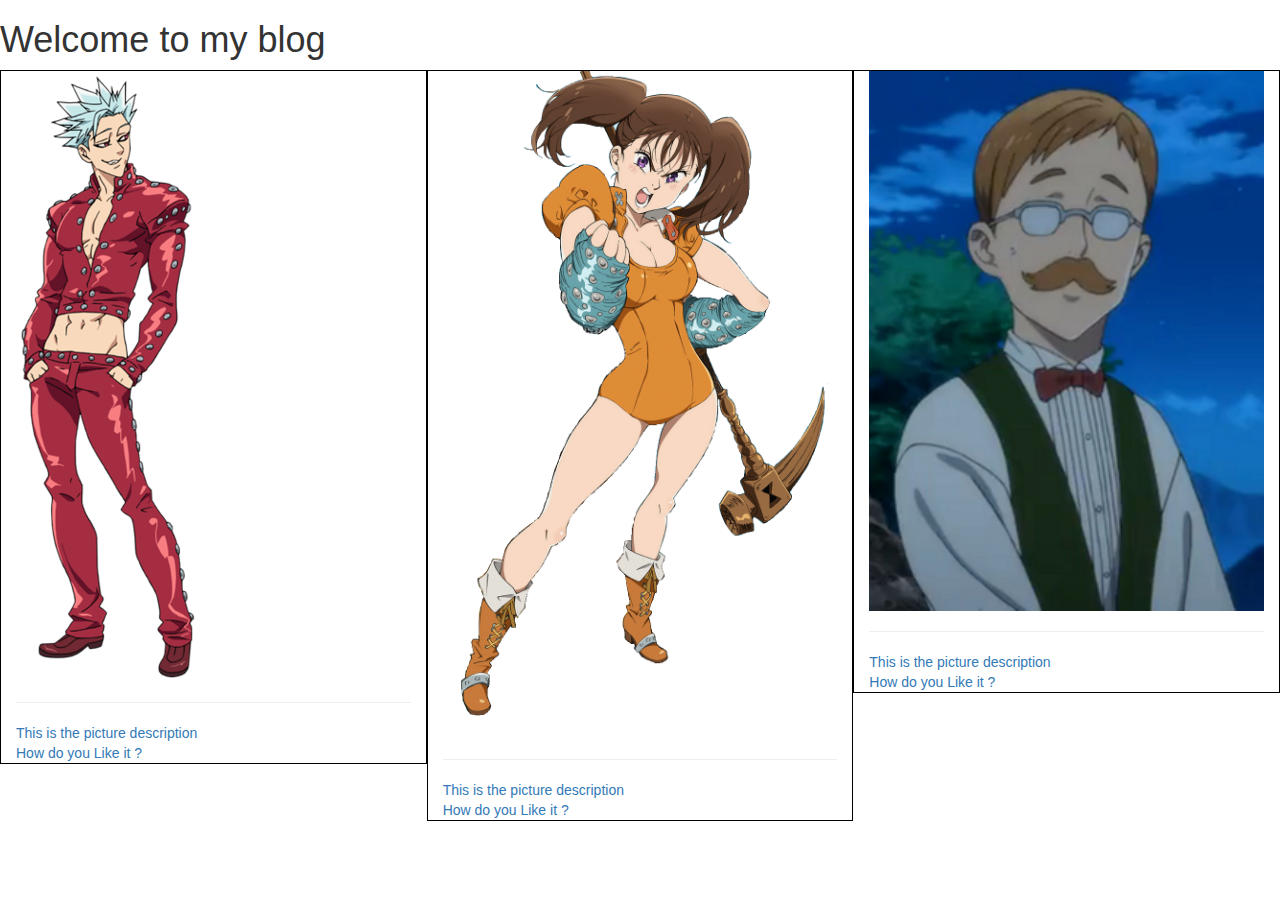
<file: pages/index.html>
<!DOCTYPE html>
<html>
    <head>
        <title>This is My Blog</title>
        <link rel="stylesheet" href="../framework.css" >
        <link rel="stylesheet" href="https://maxcdn.bootstrapcdn.com/bootstrap/3.3.7/css/bootstrap.min.css">

    </head>
    <body>
        
        <h1>Welcome to my blog</h1>
        <div class='container-fluid'>
            <div class='row'>
                <div class='post col-xs-12 col-sm-4'>
                    <a href='01.html'>
                        <img src='../img/ban.png'>
                        <hr/>
                        <div class='description'>
                            This is the picture description<br/>
                            How do you Like it ?
                        </div>
                    </a>
                </div>
                
                <div class='post col-xs-12 col-sm-4'>
                    <a href='02.html'>
                        <div class='photo'>
                            <img class='photo'src='../img/diane.png'>
                        </div>
                        <hr/>
                        <div class='description'>
                            This is the picture description<br/>
                            How do you Like it ?
                        </div>
                    </a>
                </div>
                
                <div class='post col-xs-12 col-sm-4'>
                    <a href='03.html'>
                    <div class='photo'>
                        <img class='photo'src='../img/escanor.png'>
                    </div>
                    <hr/>
                    <div class='description'>
                        This is the picture description<br/>
                        How do you Like it ?
                    </div>
                    </a>
                </div>
            </div>
        </div>
        
        
        
    </body>
    
    
</html>
</file>
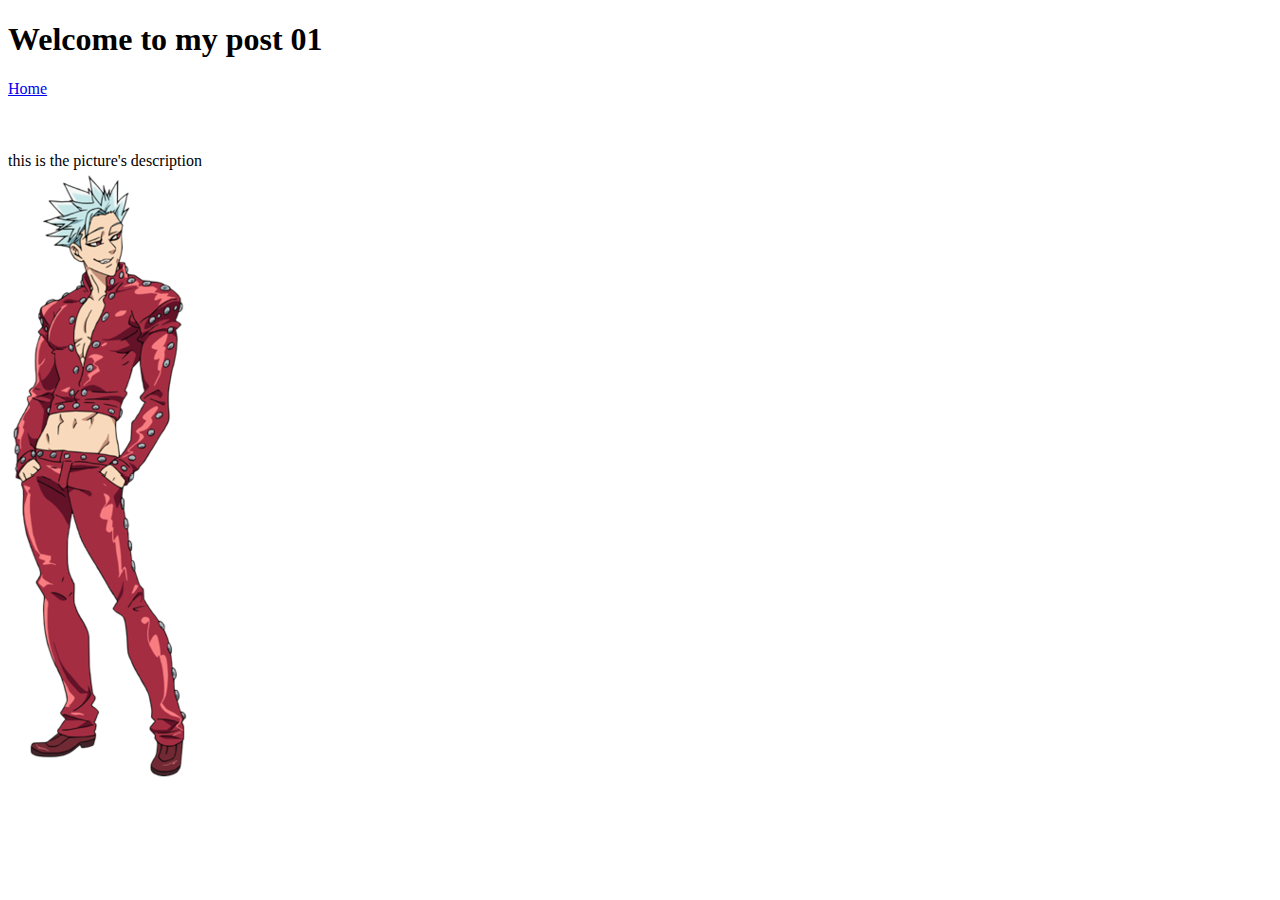
<file: pages/01.html>
<!DOCTYPE html>
<html>
    <head>
        
        <title>This is My Blog</title>
    </head>
    <body>
        
        <h1>Welcome to my post 01</h1>
        
        <a href='index.html'>Home</a>
        <br>
        <br>
        <br>
        <br>
        
            <div class='description'>
                this is the picture's description
            </div>
            
            <div class='photo'>
                <img src='../img/ban.png'>
            </div>
           
        </div>
        
        
        
    </body>
    
    
</html>
</file>
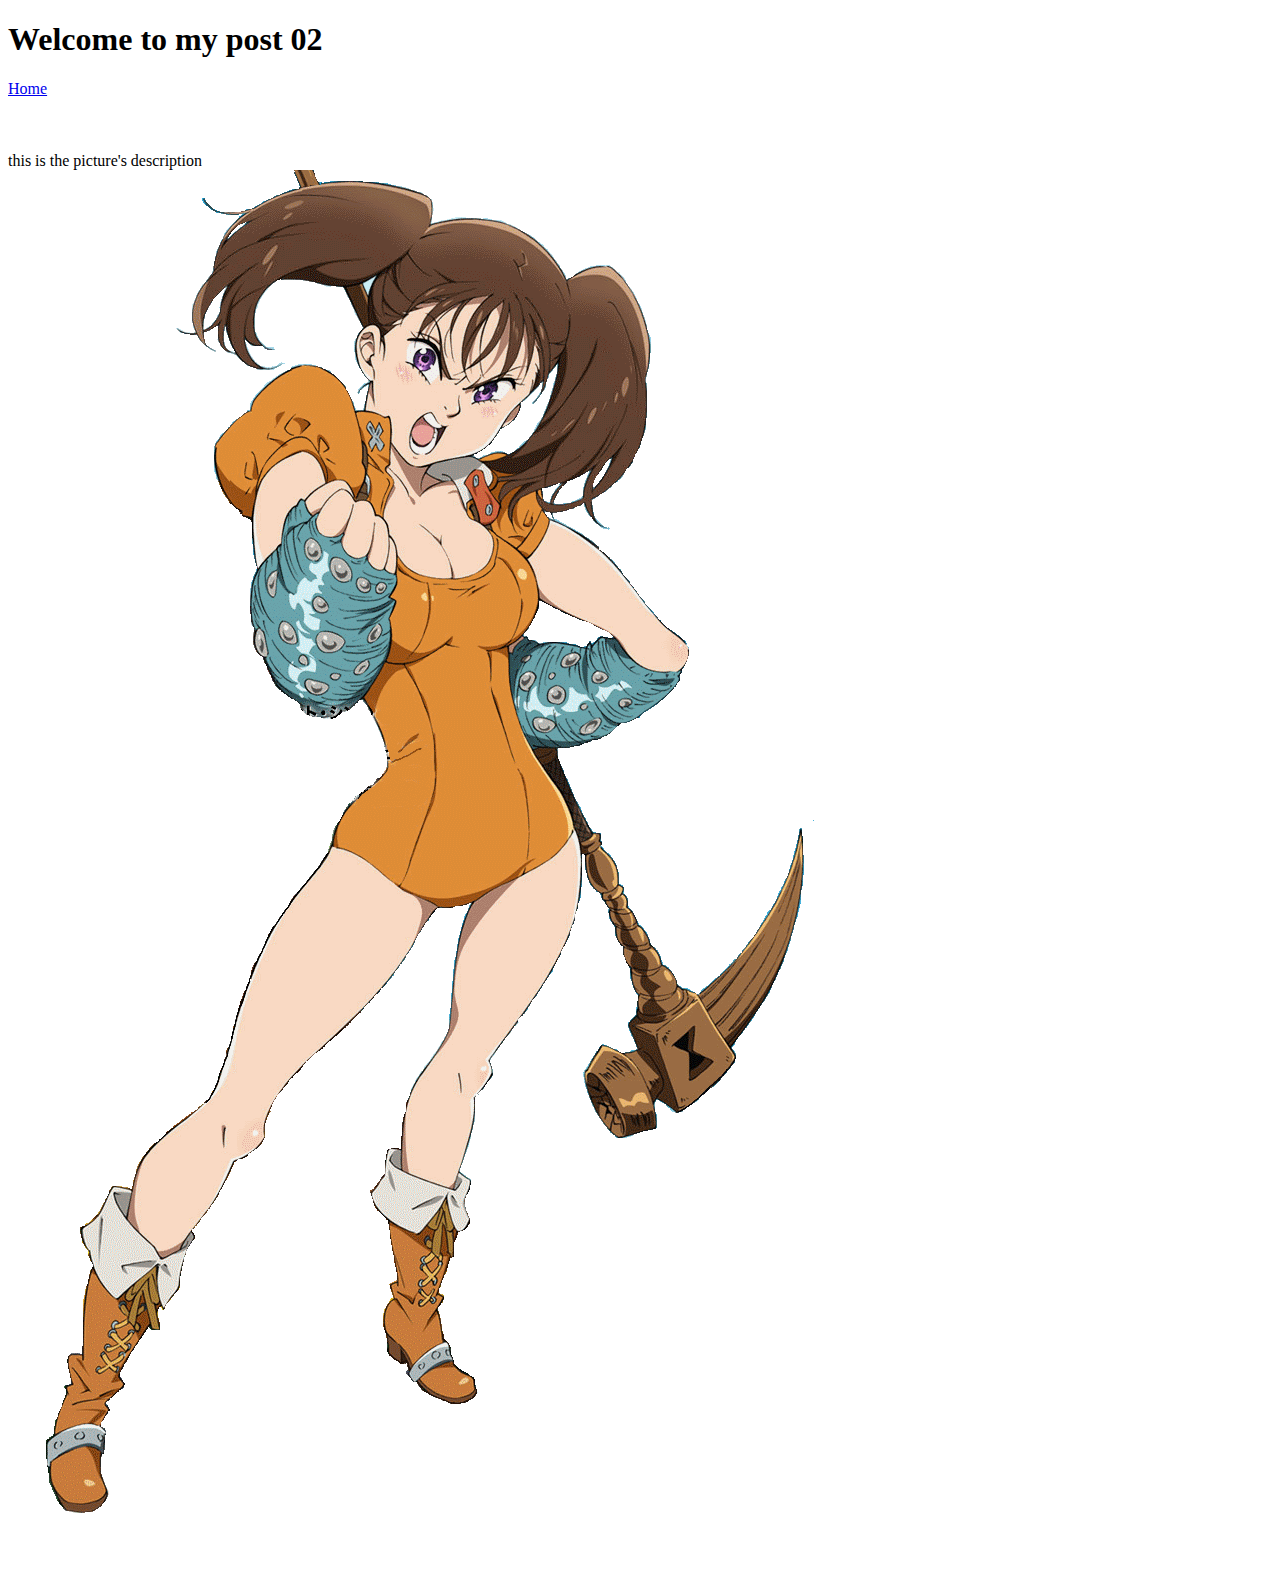
<file: pages/02.html>
<!DOCTYPE html>
<html>
    <head>
        
        <title>This is My Blog</title>
    </head>
    <body>
        
        <h1>Welcome to my post 02</h1>
        
        <a href='index.html'>Home</a>
        <br>
        <br>
        <br>
        <br>
        
            <div class='description'>
                this is the picture's description
            </div>
            
            <div class='photo'>
                <img src='../img/diane.png'>
            </div>
           
        </div>
        
        
        
    </body>
    
    
</html>
</file>
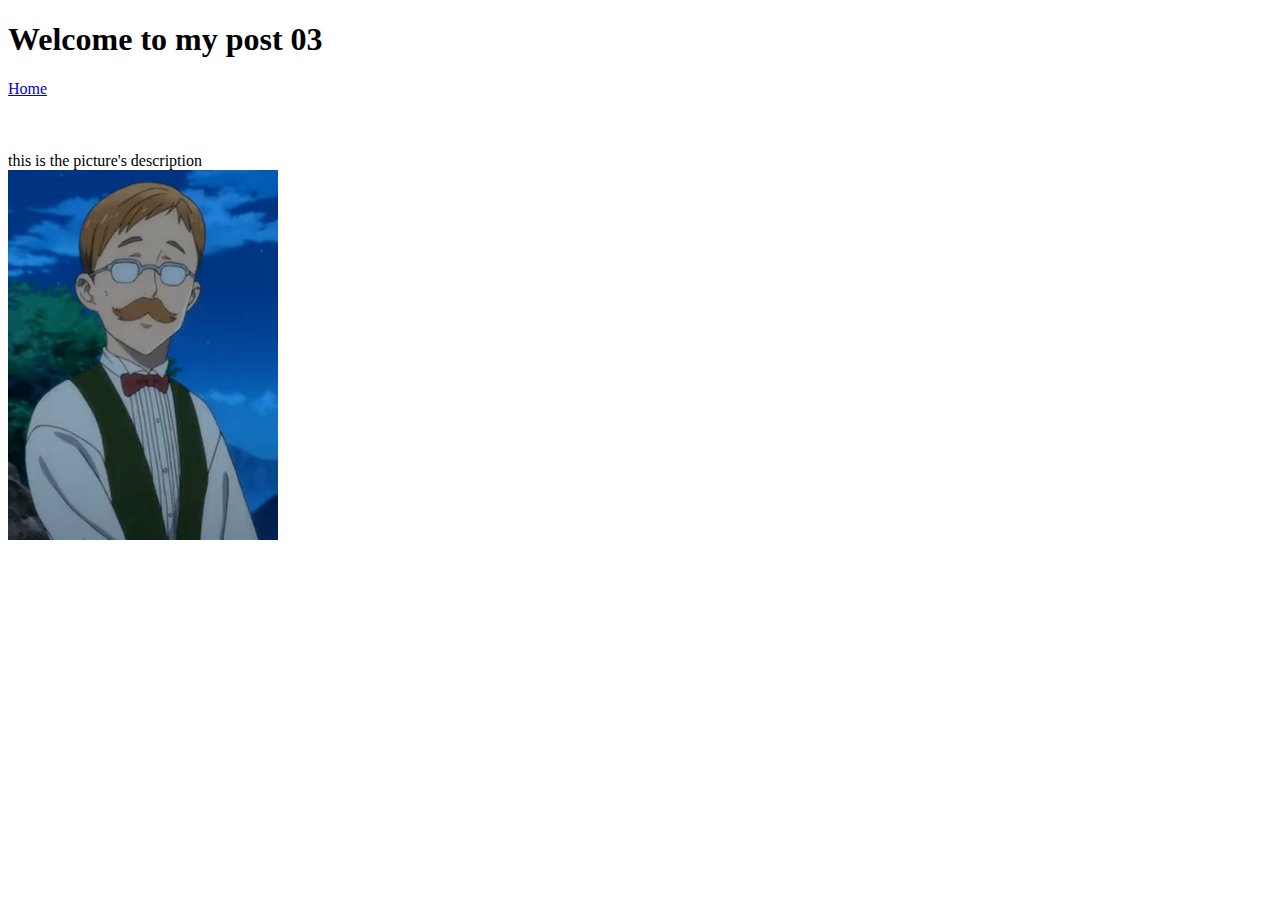
<file: pages/03.html>
<!DOCTYPE html>
<html>
    <head>
        
        <title>This is My Blog</title>
    </head>
    <body>
        
        <h1>Welcome to my post 03</h1>
        
        <a href='index.html'>Home</a>
        <br>
        <br>
        <br>
        <br>
        
            <div class='description'>
                this is the picture's description
            </div>
            
            <div class='photo'>
                <img src='../img/escanor.png'>
            </div>
           
        </div>
        
        
        
    </body>
    
    
</html>
</file>
<file: framework.css>
.post{
    border: solid black 1px;
}
.photo{
    width:100%;
    height:100%
}
</file>
